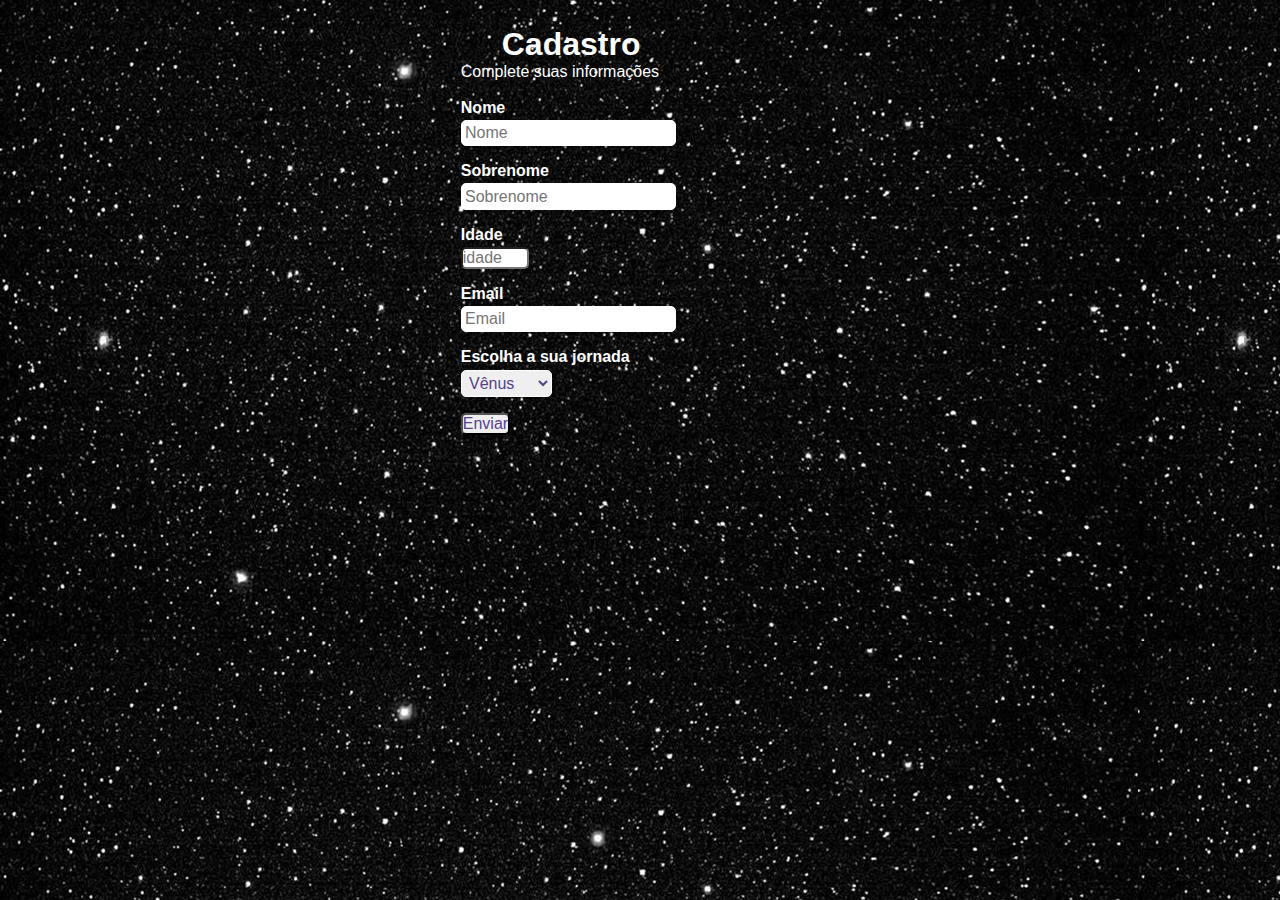
<file: index.html>
<!DOCTYPE html>
<html lang="en">

<head>
    <meta charset="UTF-8">
    <meta http-equiv="X-UA-Compatible" content="IE=edge">
    <meta name="viewport" content="width=device-width, initial-scale=1.0">
    <link rel="stylesheet" href="form.css">
    <title>formulário</title>
</head>
<body>
     <form action="https://formsubmit.co/gabihelenabritto@gmail.com" method="POST">
    <input type="hidden" name="_next" value="http://127.0.0.1:5501/sucesso.html" />
    <input type="hidden" name="_autoresponse"
    <!-- Cabeçalho com título e subtítulo -->
    <div>


        <h1 id="titulo">Cadastro</h1>
        <p id="subtitulo">Complete suas informações</p>
        <br>
    </div>

    <!-- Início do formulário -->
   
        <!--Campo de nome-->
        <div class="campo">
            <label for="nome"><strong>Nome</strong></label>
            <input type="text" name="name" placeholder="Nome" required>
        </div>
        <!--Campo do sobrenome-->
        <div class="campo">
            <label for="sobrenome"><strong>Sobrenome</strong></label>
            <input type="text" name="sobrenome" placeholder="Sobrenome" required>
        </div>

        <div class="campo">
            <label for="idade"><strong>Idade</strong></label>
            <input type="number" id="idade" name="idade"  max="100" min="18" placeholder="idade" required>
        </div>

        <!-- Campo de email com-->
        <div class="campo">
            <label for="email"><strong>Email</strong></label>
            <input type="email" name="email" placeholder="Email" id="email" required>
        </div>

        <!-- Campo de escolha dos planetas com botões -->
        <div class="campo">
            <label for="planeta"><strong>Escolha a sua jornada</strong></label>
            <!-- O segundo valor estará selecionado inicialmente -->
            <select name="planeta">
                <option value="Mercúrio">Mercúrio</option>
                <option value="Vênus" selected>Vênus</option>
                <option value="Marte">Marte</option>
                <option value="Júpiter">Júpiter</option>
                <option value="Saturno">Saturno</option>
                <option value="Netuno">Netuno</option>

            </select>

           

        </div>

        <button type="submit">Enviar</button>
    </form>
    </div>
</body>

</html>
</file>
<file: form.css>
/* Todos os elementos da página */
* {
    margin: 0;
    padding: 0;
}

/* Elementos com o ID "titulo" */
#titulo {
    font-family: sans-serif;
    color: #ffffff;
    margin-left: 5%;
} 

/* Elementos com o ID "subtitulo" */
#subtitulo {
    font-family: sans-serif;
    color: #ffffff;
    margin-left: 0%;
} 

#check{
    display: inline-block;
}


/* Elemento de tag <body> */
body{
    /*Para colocar uma imagem de fundo*/
    background-image: url(MicrosoftTeams-image.png); 
    /*Fonte dos elementos do body*/
    font-family: sans-serif;
    /*Tamanho da fonte dos elementos do body*/
    font-size: 1em;
    /*Cor da fonte dos elementos do body*/
    color: #eeecf5; 
    margin-left: 36%;
    margin-top: 2%;
    justify-content: center;
}

/* Elementos de tags <body>, <input>, <Select>, <textarea> e <button> */
input, select, textarea, button {
    font-family: sans-serif;
    font-size: 1em;
    color: #583f8a;
    border-radius: 5px;
}

/* Elementos de classe "grupo"  */
.grupo:before, .grupo:after {
    display: table;
}

/* Elementos de classe "grupo"*/
.grupo:after {
    clear: both;
}

/* Elementos de classe "campo" */
.campo {
    margin-bottom: 1em;
}

/* Elementos de classe "campo" com o uso da tag <label> */
.campo label {
    margin-bottom: 0.2em;
    color: #ffffff;
    display: block;
}



/* Elementos de classe "campo" com uso da tag <input> com atributos email e text, da tag <select> e da tag <textarea>*/
.campo input[type="text"], .campo input[type="email"], .campo select, .campo textarea {
    padding: 0.2em;
    border: 1px solid #ffffff;
    box-shadow: 2px 2px 2px rgba(0,0,0,0.2);
    display: block;
}

/* Elementos de classe "campo" de tag <select> e <option>*/
.campo select option {
    padding-right: 1em;
}

/* Elemento de classe "campo" com tag <input>, <select> e <textarea> tocas com estado da pseudoclasse "focus"*/
.campo input:focus, .campo select:focus, .campo textarea:focus {
    background: #E0E0F8;
}

/* Elemento de classe "botao" */
.botao {
    font-size: 1.2em;
    background: #010003;
    border: 0;
    margin-bottom: 1em;
    color: #ffffff;
    padding: 0.2em 0.6em;
    box-shadow: 2px 2px 2px rgba(0,0,0,0.2);
    text-shadow: 1px 1px 1px rgba(0,0,0,0.5);
    position: absolute;
    top: 90%;
    left: 50%;
    margin-right: -50%;
    transform: translate(-50%, -50%)
}

/* Elemento de classe "botao" com o estado da pseudoclasse "hover" */
.botao:hover {
    background: #ffffff;
    box-shadow: inset 2px 2px 2px rgba(0,0,0,0.2);
    text-shadow: none;
}

/* Elementos de classe botão e de tag <select> */
.botao, select{
    cursor: pointer;
}
</file>
